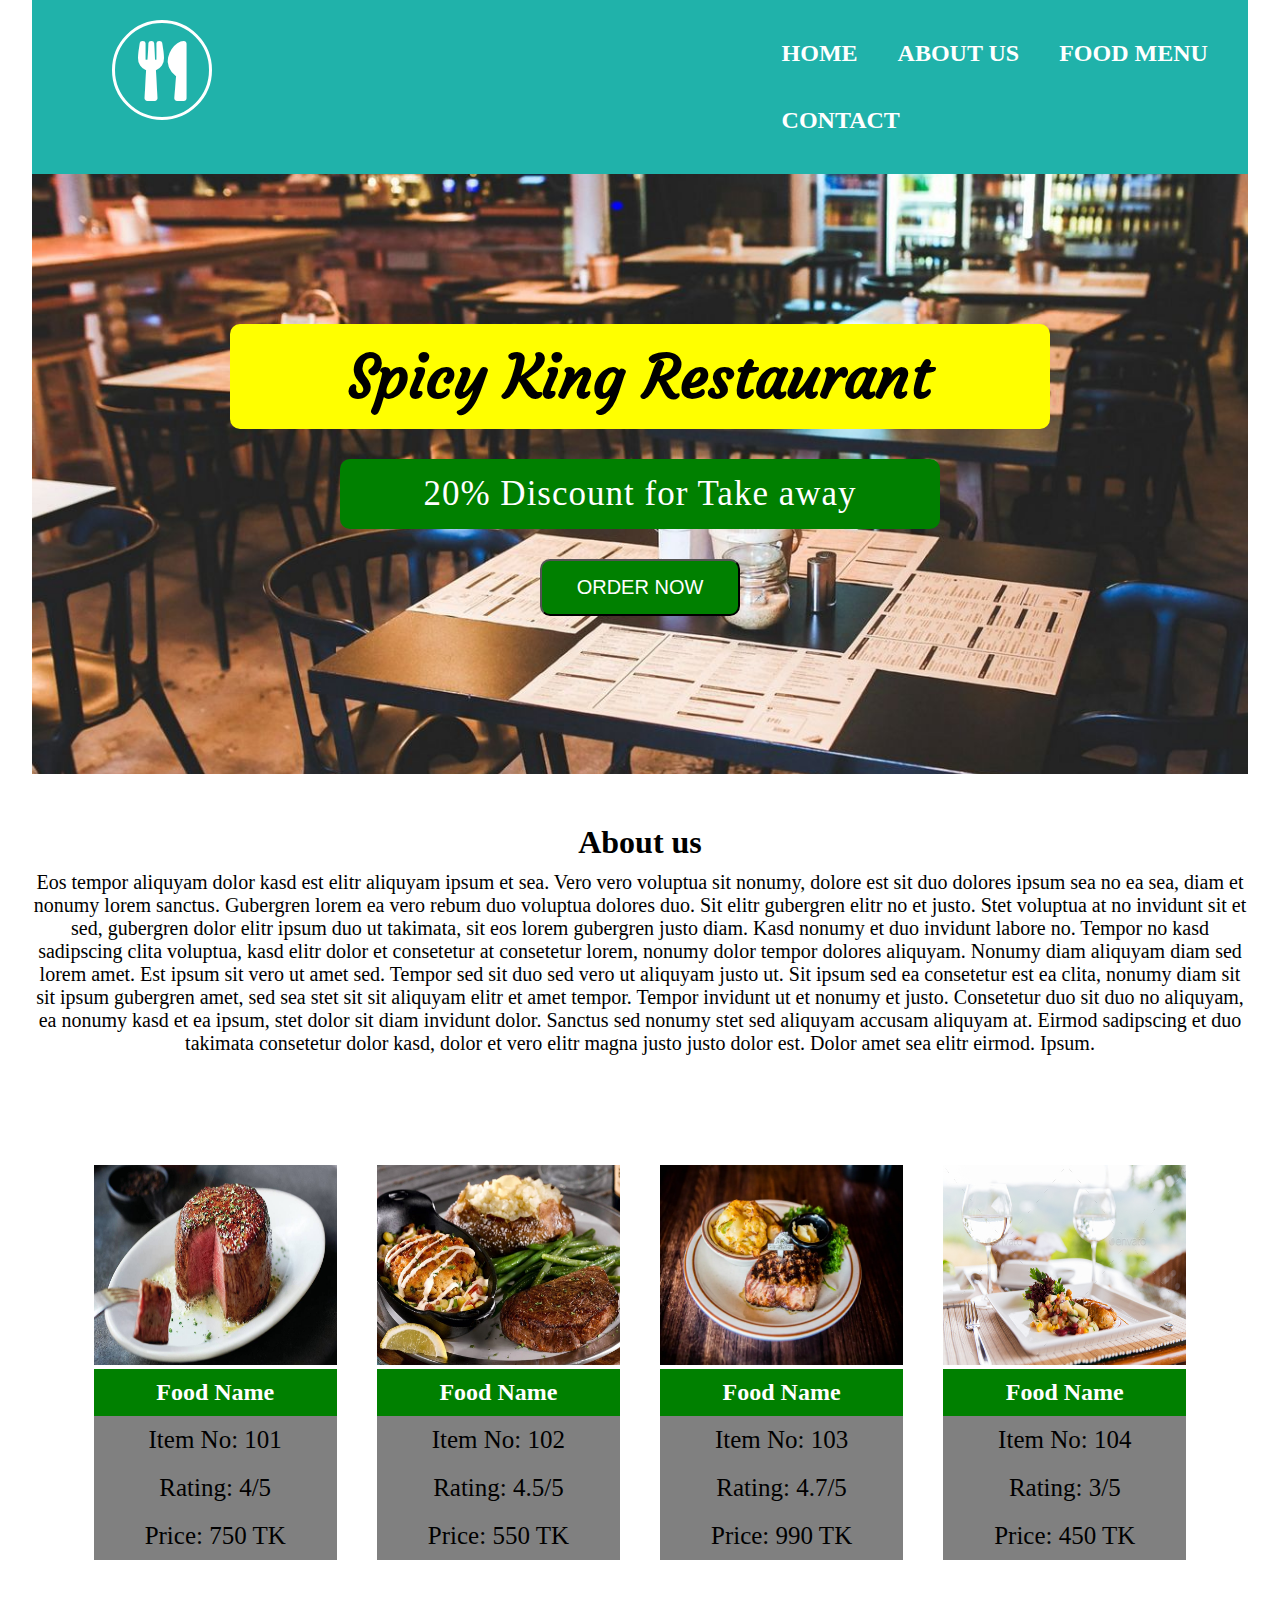
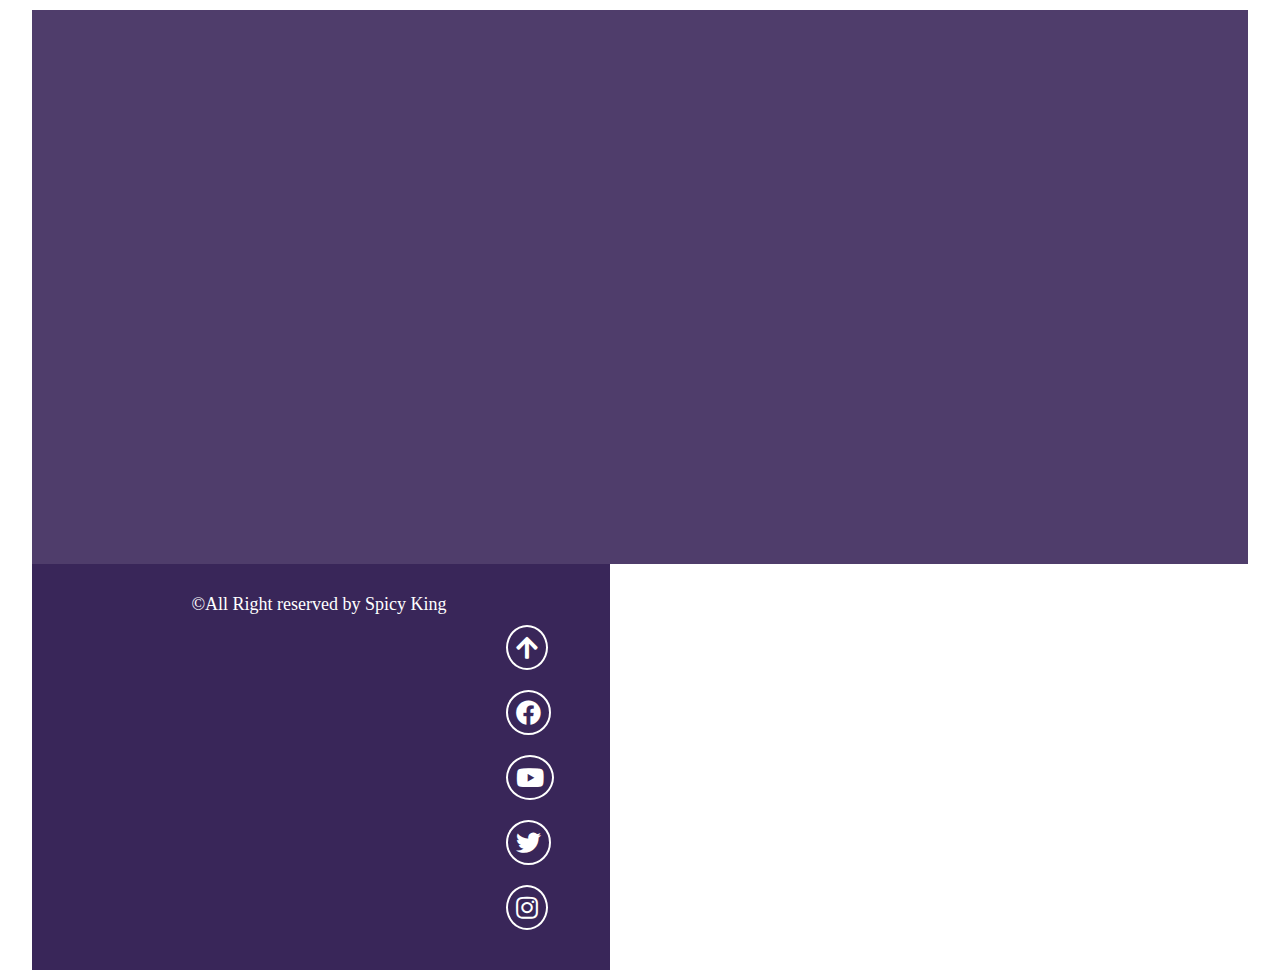
<file: index.html>
<!DOCTYPE html>
<html lang="en">
<head>
    <meta charset="UTF-8">
    <meta http-equiv="X-UA-Compatible" content="IE=edge">
    <meta name="viewport" content="width=device-width, initial-scale=1.0">
    <title>Restaurant Website</title>
    <link rel="stylesheet" href="style.css">
    <link rel="stylesheet" href="https://cdnjs.cloudflare.com/ajax/libs/font-awesome/5.15.3/css/all.min.css">
    <link rel="preconnect" href="https://fonts.gstatic.com">
    <link href="https://fonts.googleapis.com/css2?family=Courgette&display=swap" rel="stylesheet">

</head>
<body>
    <div class="fullbody">


        <!-- Header Starts -->


        <div class="header">

            <div class="hicon">
                <i class="fas fa-utensils"></i>
            </div>

            <div class="menu">
                <h2> <a href="#home">home</a></h2>
                <h2> <a href="#aboutus">about us</a></h2>
                <h2> <a href="#foodmenu">food menu</a></h2>
                <h2> <a href="#contact"> contact</a></h2>

            </div>
        </div>

        <!-- Header Ends -->

        <!-- Middle Starts.... -->


        <div class="middle" id="home">

            <div class="line1">
                <h1>
                    Spicy King Restaurant
                </h1>
            </div>
            <div class="line2">
                <p> 20% Discount for Take away</p>
            </div>
            <div class="line3">
                <button> ORDER NOW </button>
            </div>

        </div>

        <!-- Middle Ends here -->

        <!-- About US Starts ....... -->
        
        <div class="aboutus" id="aboutus">

            <div class="title">
                <h1> About us </h1>
            </div>
                <p> Eos tempor aliquyam dolor kasd est elitr aliquyam ipsum et sea. Vero vero voluptua sit nonumy, dolore est sit duo dolores ipsum sea no ea sea, diam et nonumy lorem sanctus. Gubergren lorem ea vero rebum duo voluptua dolores duo. Sit elitr gubergren elitr no et justo. Stet voluptua at no invidunt sit et sed, gubergren dolor elitr ipsum duo ut takimata, sit eos lorem gubergren justo diam. Kasd nonumy et duo invidunt labore no. Tempor no kasd sadipscing clita voluptua, kasd elitr dolor et consetetur at consetetur lorem, nonumy dolor tempor dolores aliquyam. Nonumy diam aliquyam diam sed lorem amet. Est ipsum sit vero ut amet sed. Tempor sed sit duo sed vero ut aliquyam justo ut. Sit ipsum sed ea consetetur est ea clita, nonumy diam sit sit ipsum gubergren amet, sed sea stet sit sit aliquyam elitr et amet tempor. Tempor invidunt ut et nonumy et justo. Consetetur duo sit duo no aliquyam, ea nonumy kasd et ea ipsum, stet dolor sit diam invidunt dolor. Sanctus sed nonumy stet sed aliquyam accusam aliquyam at. Eirmod sadipscing et duo takimata consetetur dolor kasd, dolor et vero elitr magna justo justo dolor est. Dolor amet sea elitr eirmod. Ipsum.</p>
            </div>

        <!-- About us Ends here -->

        <!-- FOOD MENU Starts ....... -->

        <div class="foodmenu" id="foodmenu">

            <div class="card">
                <div class="cardimg">
                    <img src="1.jpg" alt="">
                </div>
                <div class="cardtitle">
                    <h2>Food Name</h2>
                </div>
                <div class="details">
                    <p>Item No: 101 </p>
                    <p>Rating: 4/5 </p>
                    <p>Price: 750 TK</p>
                </div>
            </div>


            <div class="card">
                <div class="cardimg">
                    <img src="2.jfif" alt="">
                </div>
                <div class="cardtitle">
                    <h2>Food Name</h2>
                </div>
                <div class="details">
                    <p>Item No: 102 </p>
                    <p>Rating: 4.5/5 </p>
                    <p>Price: 550 TK</p>
                </div>
            </div>

            <div class="card">
                <div class="cardimg">
                    <img src="3.webp" alt="">
                </div>
                <div class="cardtitle">
                    <h2>Food Name</h2>
                </div>
                <div class="details">
                    <p>Item No: 103 </p>
                    <p>Rating: 4.7/5 </p>
                    <p>Price: 990 TK</p>
                </div>
            </div>


            <div class="card">
                <div class="cardimg">
                    <img src="4.jpg" alt="">
                </div>
                <div class="cardtitle">
                    <h2>Food Name</h2>
                </div>
                <div class="details">
                    <p>Item No: 104 </p>
                    <p>Rating: 3/5 </p>
                    <p>Price: 450 TK</p>
                </div>
            </div>
        </div>


        <!-- FOOD MENU Ends here -->

        <!-- MAP Starts ....... -->


        <div class="contact">
            <iframe src="https://www.google.com/maps/embed?pb=!1m18!1m12!1m3!1d3153.0680848815173!2d144.8291345610268!3d-37.788444144176864!2m3!1f0!2f0!3f0!3m2!1i1024!2i768!4f13.1!3m3!1m2!1s0x6ad661bf1f5ccacb%3A0xa93959bb531c1649!2sSpicy%20King%20Restaurant!5e0!3m2!1sen!2sbd!4v1623008682986!5m2!1sen!2sbd" width="800" height="450" style="border:0;" allowfullscreen="" loading="lazy"></iframe>

            <div class="info" id="contact">
                <h1>Contact Details</h1>
                <br><br>

                <p><b>Spicy King Restaurant</b></p>
                <p>192 London Aveneue, Manor Park, London</p>
                <br><br>

                <P><b>Phone:</b></P>
                <p>+8801888888888</p>
                <br><br>

                <p><b>Opening Hours:</b></p>
                <p>Tue-Sun; 5PM to 11PM</p>
                <p>Inc. Bank Holidays</p>
            </div>
        </div>


        <!-- MAP Ends here -->

        <!-- Footer Starts ....... -->

        <div class="footer">
            <p> &copy;All Right reserved by Spicy King</p>

            <div class="ficon">
                <a href="#"><i class="fas fa-arrow-up"></i></a>
                <i class="fab fa-facebook"></i>
                <i class="fab fa-youtube"></i>
                <i class="fab fa-twitter"></i>
                <i class="fab fa-instagram"></i>
            </div>
        </div>

    </div>
</body>
</html>
</file>
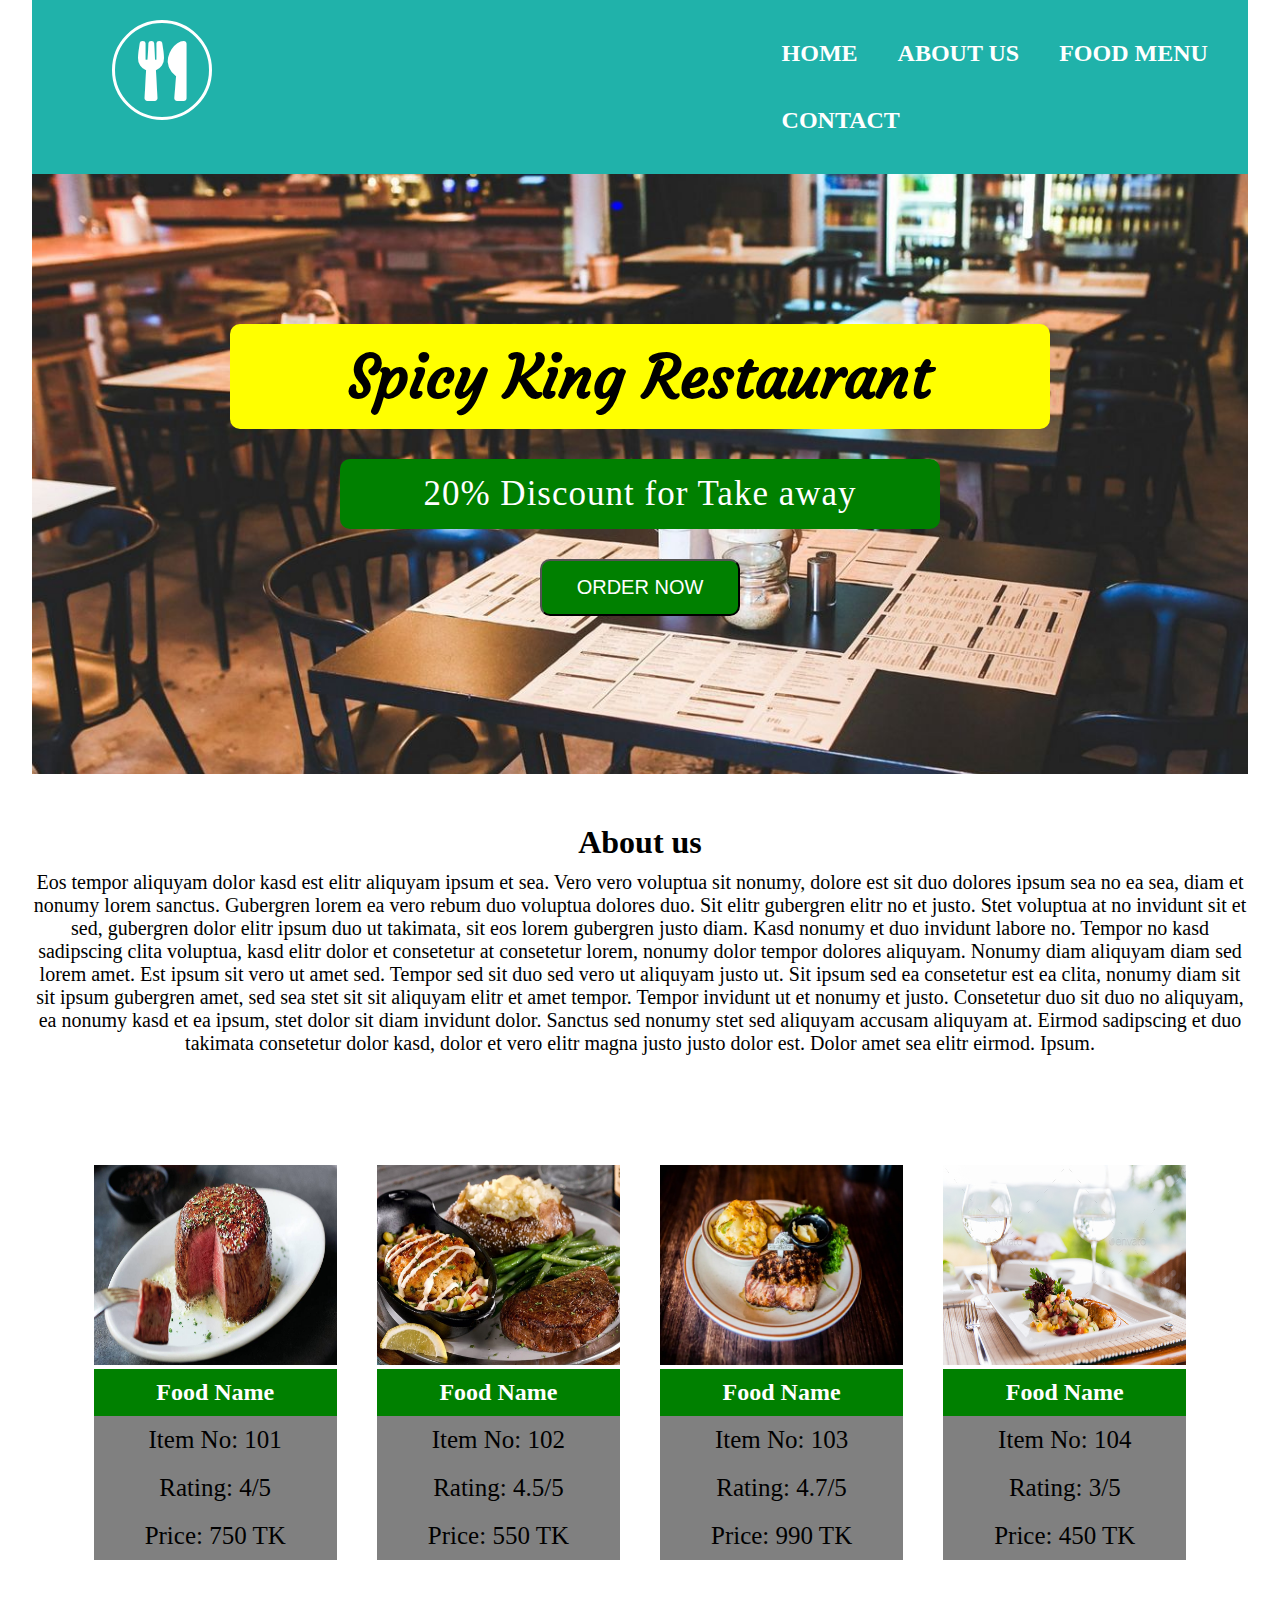
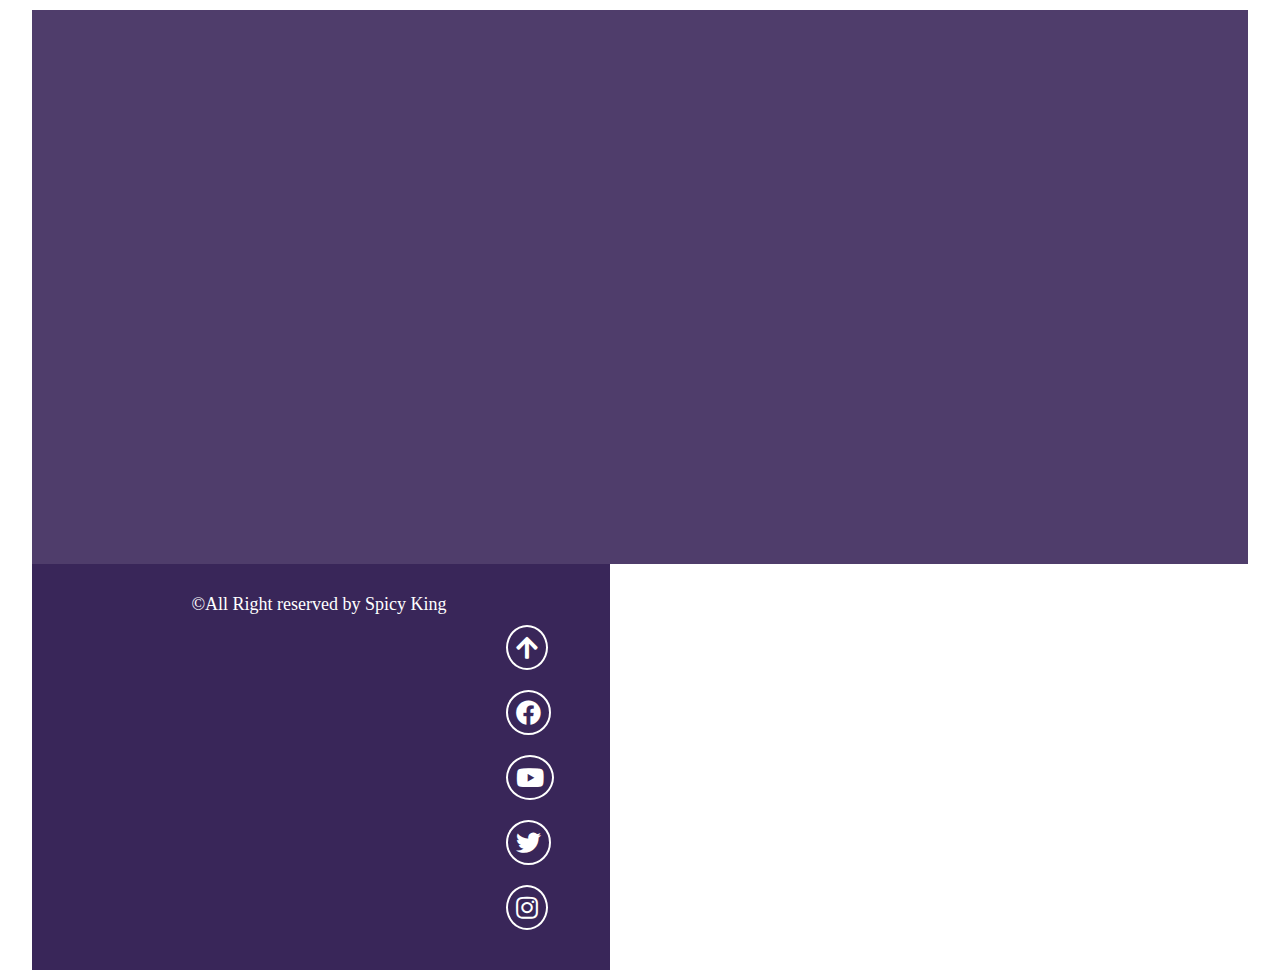
<file: restaurant.html>
<!DOCTYPE html>
<html lang="en">
<head>
    <meta charset="UTF-8">
    <meta http-equiv="X-UA-Compatible" content="IE=edge">
    <meta name="viewport" content="width=device-width, initial-scale=1.0">
    <title>Restaurant Website</title>
    <link rel="stylesheet" href="style.css">
    <link rel="stylesheet" href="https://cdnjs.cloudflare.com/ajax/libs/font-awesome/5.15.3/css/all.min.css">
    <link rel="preconnect" href="https://fonts.gstatic.com">
    <link href="https://fonts.googleapis.com/css2?family=Courgette&display=swap" rel="stylesheet">

</head>
<body>
    <div class="fullbody">


        <!-- Header Starts -->


        <div class="header">

            <div class="hicon">
                <i class="fas fa-utensils"></i>
            </div>

            <div class="menu">
                <h2> <a href="#home">home</a></h2>
                <h2> <a href="#aboutus">about us</a></h2>
                <h2> <a href="#foodmenu">food menu</a></h2>
                <h2> <a href="#contact"> contact</a></h2>

            </div>
        </div>

        <!-- Header Ends -->

        <!-- Middle Starts.... -->


        <div class="middle" id="home">

            <div class="line1">
                <h1>
                    Spicy King Restaurant
                </h1>
            </div>
            <div class="line2">
                <p> 20% Discount for Take away</p>
            </div>
            <div class="line3">
                <button> ORDER NOW </button>
            </div>

        </div>

        <!-- Middle Ends here -->

        <!-- About US Starts ....... -->
        
        <div class="aboutus" id="aboutus">

            <div class="title">
                <h1> About us </h1>
            </div>
                <p> Eos tempor aliquyam dolor kasd est elitr aliquyam ipsum et sea. Vero vero voluptua sit nonumy, dolore est sit duo dolores ipsum sea no ea sea, diam et nonumy lorem sanctus. Gubergren lorem ea vero rebum duo voluptua dolores duo. Sit elitr gubergren elitr no et justo. Stet voluptua at no invidunt sit et sed, gubergren dolor elitr ipsum duo ut takimata, sit eos lorem gubergren justo diam. Kasd nonumy et duo invidunt labore no. Tempor no kasd sadipscing clita voluptua, kasd elitr dolor et consetetur at consetetur lorem, nonumy dolor tempor dolores aliquyam. Nonumy diam aliquyam diam sed lorem amet. Est ipsum sit vero ut amet sed. Tempor sed sit duo sed vero ut aliquyam justo ut. Sit ipsum sed ea consetetur est ea clita, nonumy diam sit sit ipsum gubergren amet, sed sea stet sit sit aliquyam elitr et amet tempor. Tempor invidunt ut et nonumy et justo. Consetetur duo sit duo no aliquyam, ea nonumy kasd et ea ipsum, stet dolor sit diam invidunt dolor. Sanctus sed nonumy stet sed aliquyam accusam aliquyam at. Eirmod sadipscing et duo takimata consetetur dolor kasd, dolor et vero elitr magna justo justo dolor est. Dolor amet sea elitr eirmod. Ipsum.</p>
            </div>

        <!-- About us Ends here -->

        <!-- FOOD MENU Starts ....... -->

        <div class="foodmenu" id="foodmenu">

            <div class="card">
                <div class="cardimg">
                    <img src="1.jpg" alt="">
                </div>
                <div class="cardtitle">
                    <h2>Food Name</h2>
                </div>
                <div class="details">
                    <p>Item No: 101 </p>
                    <p>Rating: 4/5 </p>
                    <p>Price: 750 TK</p>
                </div>
            </div>


            <div class="card">
                <div class="cardimg">
                    <img src="2.jfif" alt="">
                </div>
                <div class="cardtitle">
                    <h2>Food Name</h2>
                </div>
                <div class="details">
                    <p>Item No: 102 </p>
                    <p>Rating: 4.5/5 </p>
                    <p>Price: 550 TK</p>
                </div>
            </div>

            <div class="card">
                <div class="cardimg">
                    <img src="3.webp" alt="">
                </div>
                <div class="cardtitle">
                    <h2>Food Name</h2>
                </div>
                <div class="details">
                    <p>Item No: 103 </p>
                    <p>Rating: 4.7/5 </p>
                    <p>Price: 990 TK</p>
                </div>
            </div>


            <div class="card">
                <div class="cardimg">
                    <img src="4.jpg" alt="">
                </div>
                <div class="cardtitle">
                    <h2>Food Name</h2>
                </div>
                <div class="details">
                    <p>Item No: 104 </p>
                    <p>Rating: 3/5 </p>
                    <p>Price: 450 TK</p>
                </div>
            </div>
        </div>


        <!-- FOOD MENU Ends here -->

        <!-- MAP Starts ....... -->


        <div class="contact">
            <iframe src="https://www.google.com/maps/embed?pb=!1m18!1m12!1m3!1d3153.0680848815173!2d144.8291345610268!3d-37.788444144176864!2m3!1f0!2f0!3f0!3m2!1i1024!2i768!4f13.1!3m3!1m2!1s0x6ad661bf1f5ccacb%3A0xa93959bb531c1649!2sSpicy%20King%20Restaurant!5e0!3m2!1sen!2sbd!4v1623008682986!5m2!1sen!2sbd" width="800" height="450" style="border:0;" allowfullscreen="" loading="lazy"></iframe>

            <div class="info" id="contact">
                <h1>Contact Details</h1>
                <br><br>

                <p><b>Spicy King Restaurant</b></p>
                <p>192 London Aveneue, Manor Park, London</p>
                <br><br>

                <P><b>Phone:</b></P>
                <p>+8801888888888</p>
                <br><br>

                <p><b>Opening Hours:</b></p>
                <p>Tue-Sun; 5PM to 11PM</p>
                <p>Inc. Bank Holidays</p>
            </div>
        </div>


        <!-- MAP Ends here -->

        <!-- Footer Starts ....... -->

        <div class="footer">
            <p> &copy;All Right reserved by Spicy King</p>

            <div class="ficon">
                <a href="#"><i class="fas fa-arrow-up"></i></a>
                <i class="fab fa-facebook"></i>
                <i class="fab fa-youtube"></i>
                <i class="fab fa-twitter"></i>
                <i class="fab fa-instagram"></i>
            </div>
        </div>

    </div>
</body>
</html>
</file>
<file: style.css>
*{
    box-sizing: border-box;
    padding: 0;
    margin: 0;
}
.fullbody{
    box-sizing: border-box;
    width: 95%;
    margin: 0 auto;
}


/* Header Starts..... */

.header{
    background-color: lightseagreen;
    box-sizing: border-box;
    display: flex;
    flex-wrap: wrap;
    padding: 20px 0;
}
.hicon{
    width: 60%;
    padding-left: 80px;
}

.header > .hicon > i{
    height: 100px;
    width: 100px;
    border: 3px solid white;
    padding: 18px;
    border-radius: 50%;
    font-size: 60px;
    color: white;
    text-align: center;
}
.menu{
    width: 40%;
    box-sizing: border-box;
    display: flex;
    flex-wrap: wrap;
    align-items: center;

}
.menu > h2{
    text-transform: uppercase;
    padding: 20px 20px;
    color: white;
}
.menu > h2 > a{
    text-decoration: none;
    color: white;
}
.menu > h2 > a:hover{
    color: crimson;
}



/* Middle Starts........... */


.middle{
    background-image: url("background.jfif");
    height: 600px;
    background-position: center;
    background-repeat: no-repeat;
    background-size: cover;
}

.middle > .line1{
    text-align: center;
    padding-top: 150px;
    font-size: 30px;
    font-family: 'Courgette', cursive;
}
.middle > .line1 > h1{
    background-color: yellow;
    width:820px;
    border-radius: 10px;
    margin: 0 auto;
    padding: 15px 0;
}
.line2{
    text-align: center;
    padding: 30px 0;
    font-size: 35px;
}
.middle > .line2 > p{
    background-color: green;
    width:600px;
    border-radius: 10px;
    margin: 0 auto;
    padding: 15px 0;
    color: white;
    letter-spacing: 1px;
}
.line3{
    text-align: center;
    padding-bottom: 150px;
}
.middle > .line3 > button{
    background-color: green;
    width:200px;
    border-radius: 10px;
    margin: 0 auto;
    padding: 15px 0;
    color: white;
    font-size: 20px;
}


/* About US Starts...... */


.aboutus{
    width: 100%;
    text-align: center;
    padding-bottom: 100px;

}
.aboutus > .title {
    text-align: center;
    padding-top: 50px;
}
.aboutus > p{
    padding: 10px 0;
    font-size: 20px;
}


/* FOOD MENU Starts ....... */

.foodmenu{
    box-sizing: border-box;
    display: flex;
    flex-wrap: wrap;

    align-items: center;
    justify-content: center;
    padding-bottom: 50px;
}

.card{
    box-sizing: border-box;
    width: 20%;
    margin: 0 20px;
}
.cardimg > img{
    width: 100%;
    height: 200px;
}
.cardtitle{
    text-align: center;
    color: white;
    background-color: green;
    width: 100%;
    padding: 10px 0;
}
.details{
    background-color: gray;
    text-align: center;
    font-size: 25px;
}
.details > p{
    padding: 10px 0;
}
.card:hover{
    box-shadow: 1px 4px 6px black;
    transform: scale(1.1,1.1);
}


/* MAP / CONTACTS Starts....... */


.contact{
    background-color: rgba(29, 7, 65, 0.781);
    padding: 50px;
}
.info{
    float: right;
    text-align: center;
    color: white ;
    padding: 50px 150px;
}
.info > p{
    padding: 5px;
}


/* footer...................... */

.footer{
    background-color: rgba(29, 7, 65, 0.876);
    padding: 30px;
    color: white;

    font-size: 18px;
    box-sizing: border-box;
    display: flex;
    flex-wrap: wrap;
    align-items: center;
    justify-content: center;
}
.footer > p{
    width: 50%;
}
.ficon{
    width: 50%;
    padding-left: 350px;
}
.ficon > i{
    border: 2px solid white;
    border-radius: 50%;
    padding: 8px;
    font-size: 25px;
    margin: 10px;
    
}
.ficon >a > i{
    border: 2px solid white;
    border-radius: 50%;
    padding: 8px;
    font-size: 25px;
    margin: 10px;
    text-decoration: none;
    color: white;
    
}
</file>
